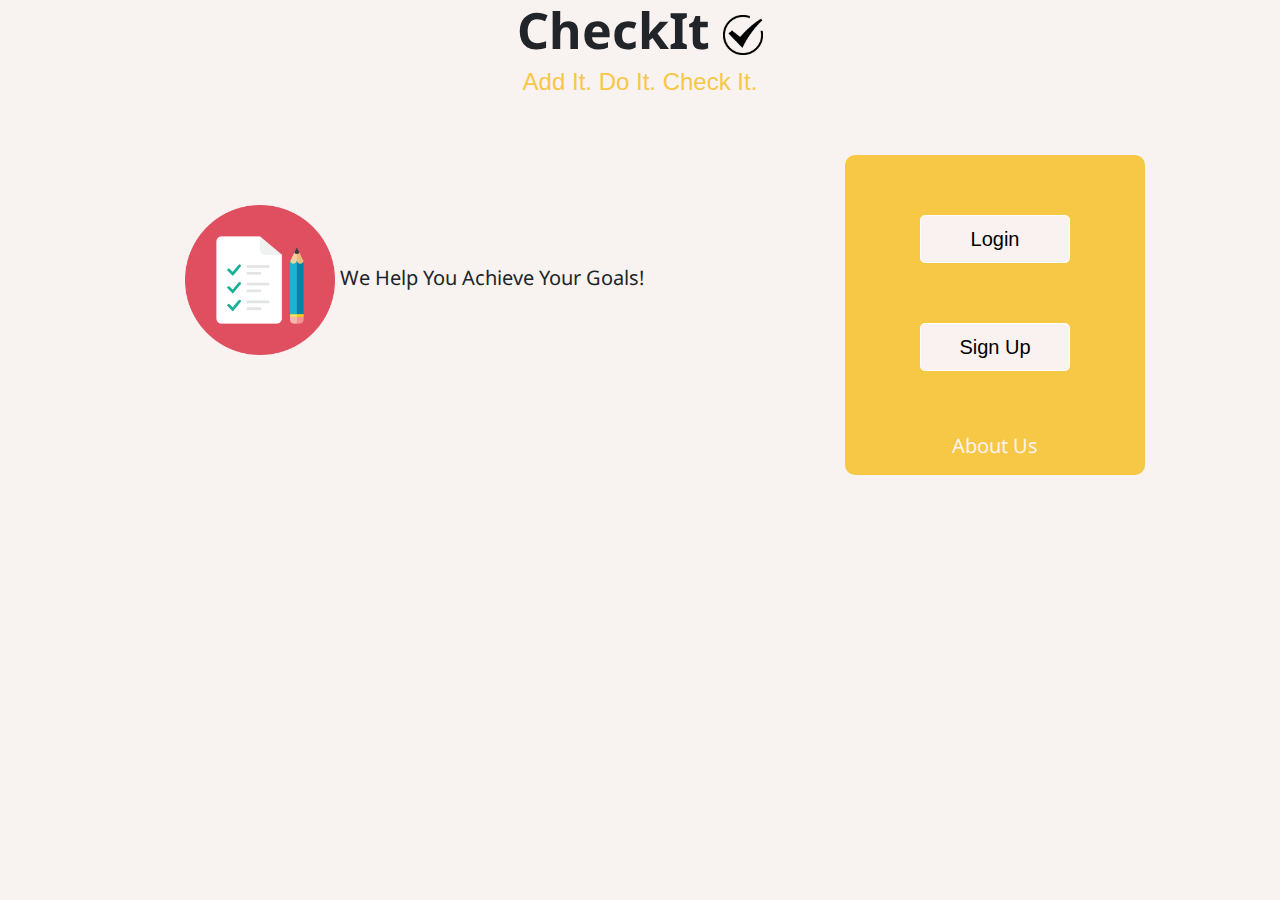
<file: index.html>
<!doctype html>
<html lang="en">
  <head>
    <meta charset="utf-8">
    <meta name="viewport" content="width=device-width, initial-scale=1, shrink-to-fit=no">
    <meta name="description" content="">
    <meta name="author" content="">
    <title>CheckIt!</title>

    <!-- Bootstrap core CSS -->
      <link rel="stylesheet" href="https://maxcdn.bootstrapcdn.com/bootstrap/4.1.3/css/bootstrap.min.css">
      <script src="https://ajax.googleapis.com/ajax/libs/jquery/3.3.1/jquery.min.js"></script>
      <script src="https://cdnjs.cloudflare.com/ajax/libs/popper.js/1.14.3/umd/popper.min.js"></script>
      <script src="https://maxcdn.bootstrapcdn.com/bootstrap/4.1.3/js/bootstrap.min.js"></script>

    <!-- Custom styles for this template -->
    <link href="stylesheet.css" rel="stylesheet">
    
    <!---Font -->
    <link href="https://fonts.googleapis.com/css?family=Noto+Sans:400,700" rel="stylesheet">
  </head>

  <body>

    <div class="site-wrapper">

          <header class="header">
              <h3 class="masthead-brand" id="title">
                  CheckIt 
                  <img src="photos/check.png" alt="check" height="40" width="40">
              </h3>
              <h4 id="sub-title">Add It. Do It. Check It.</h4>
          </header>
          
         <div class="container">
            <div class="row">
                <div class="col-6">
                    <main role="main" class="left">
                        <div class="brief-info">
                           <div id="info">
                               <img src="photos/paper.png" alt="todo" height="150" width="150"> We Help You Achieve Your Goals!
                           </div>
                        </div>
                    </main>
                </div>
                <div class="col-6">
                    <main role="main" class="right">
                        <div class="login_register">
                         <button type="button"  class="btn btn-lg btn-secondary" data-toggle="modal" data-target="#loginModal" id="login">Login</button>
               
                           <!-- The Modal -->
                            <div class="modal" id="loginModal">
                              <div class="modal-dialog">
                                <div class="modal-content">

                                  <!-- Modal Header -->
                                  <div class="modal-header">
                                    <h4 class="modal-title">
                                        Login 
                                      <img src="photos/check.png"  alt="check" height="20" width="20">
                                    </h4>
                                    <button type="button" class="close" data-dismiss="modal">&times;</button>
                                  </div>

                                  <!-- Modal body -->
                                  <div class="modal-body">
                                    <form>
                                      <div class="form-group" id="login_form">
                                        <label for="exampleInputEmail1">Email address</label>
                                        <input type="email" class="form-control" id="exampleInputEmail1" aria-describedby="emailHelp" placeholder="Enter email">
                                        <small id="emailHelp" class="form-text text-muted">We'll never share your email with anyone else.</small>
                                      </div>
                                      <div class="form-group" id="login_form">
                                        <label for="exampleInputPassword1">Password</label>
                                        <input type="password" class="form-control" id="exampleInputPassword1" placeholder="Password">
                                      </div>
                                    </form>
                                    <a href="forgotPassword.html" id="forgot">Forgot Password?</a>
                                  </div>

                                  <!-- Modal footer -->
                                  <div class="modal-footer">
                                   <a href ="profile.html"> <button type="submit" class="btn btn-success">Login</button> </a>
                                  </div>

                                </div>
                              </div>
                            </div>
                
                            <button type="button"  class="btn btn-lg btn-secondary" data-toggle="modal" data-target="#registerModal" id="register">Sign Up</button>
                    
                            <!-- The Modal -->
                            <div class="modal" id="registerModal">
                              <div class="modal-dialog">
                                <div class="modal-content">

                                  <!-- Modal Header -->
                                  <div class="modal-header">
                                    <h4 class="modal-title">
                                        Sign Up 
                                      <img src="photos/check.png"  alt="check" height="20" width="20">
                                    </h4>
                                    <button type="button" class="close" data-dismiss="modal">&times;</button>
                                  </div>

                                  <!-- Modal body -->
                                  <div class="modal-body">
                                    <form>
                                      <div class="form-group" id="signup_form">
                                        <label for="exampleInputEmail1">Email address</label>
                                        <input type="email" class="form-control" id="exampleInputEmail1" aria-describedby="emailHelp" placeholder="Enter email">
                                      </div>
                                      <div class="form-group" id="signup_form">
                                        <label for="exampleInputEmail1">User Name</label>
                                        <input type="username" class="form-control" id="exampleInputUsername" aria-describedby="usernameHelp" placeholder="Enter Username">
                                      </div>
                                      <div class="form-group" id="signup_form">
                                        <label for="exampleInputPassword1">Password</label>
                                        <input type="password" class="form-control" id="exampleInputPassword1" placeholder="Password">
                                      </div>
                                      <div class="form-group" id="signup_form">
                                        <label for="exampleConfirmPassword">Confirm Password</label>
                                        <input type="confirmpassword" class="form-control" id="exampleInputConfirmPassword1" placeholder="Confirm Password">
                                      </div>
                                    </form>
                                  </div>

                                  <!-- Modal footer -->
                                  <div class="modal-footer">
                                    <button type="button" class="btn btn-success" data-dismiss="modal">Sign Up</button>
                                  </div>
                                </div>
                              </div>
                            </div>
                          
                          <a href="about.html" id="about">About Us</a>
                        </div>
                    </main>
                </div>
            </div>
        </div>
    </div>

    <!-- Bootstrap core JavaScript
    ================================================== -->
    <!-- Placed at the end of the document so the pages load faster -->
    <script src="https://code.jquery.com/jquery-3.2.1.slim.min.js" integrity="sha384-KJ3o2DKtIkvYIK3UENzmM7KCkRr/rE9/Qpg6aAZGJwFDMVNA/GpGFF93hXpG5KkN" crossorigin="anonymous"></script>
  </body>
</html>
</file>
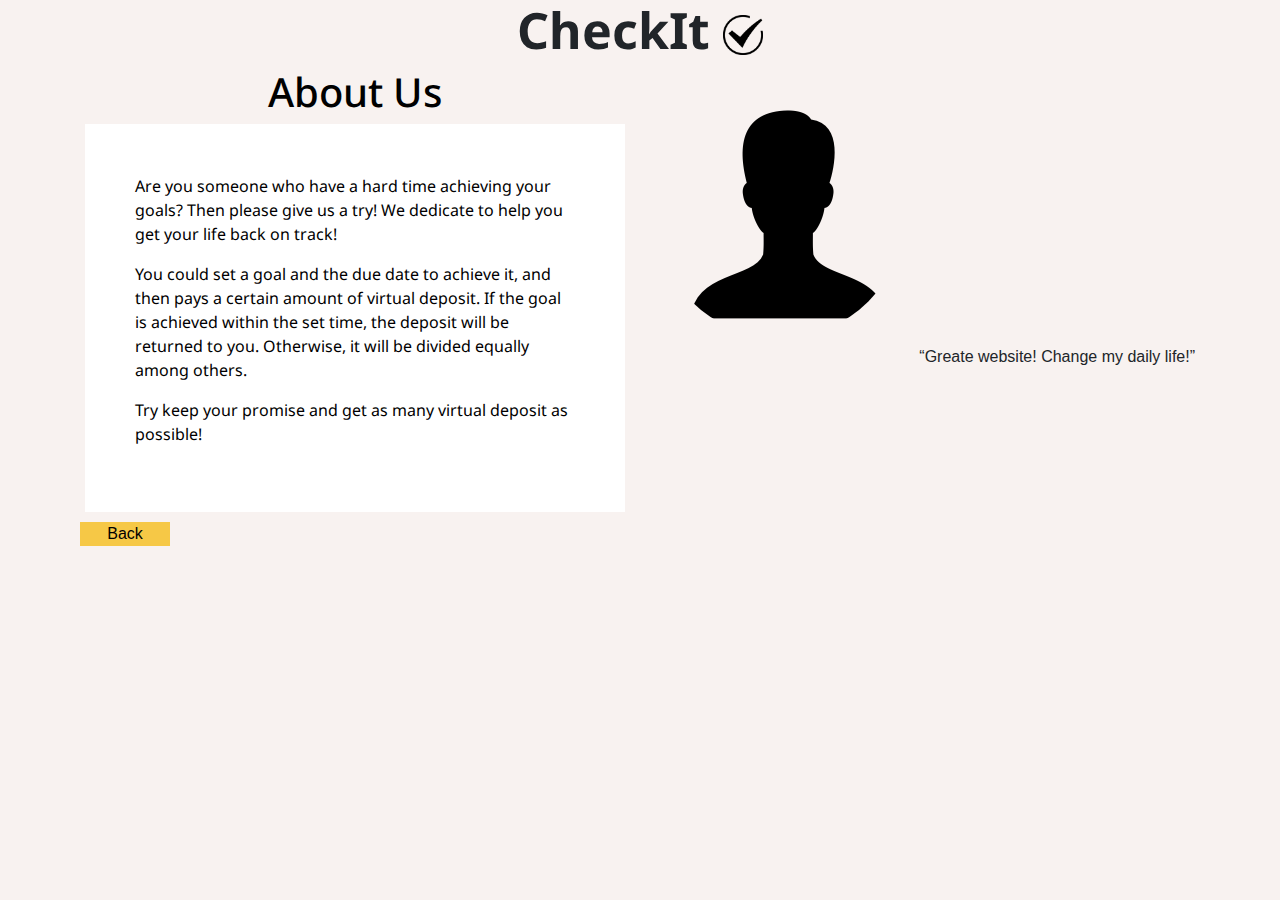
<file: about.html>
<!doctype html>
<html lang="en">
  <head>
    <meta charset="utf-8">
    <meta name="viewport" content="width=device-width, initial-scale=1, shrink-to-fit=no">
    <meta name="description" content="">
    <meta name="author" content="">
    <title>CheckIt!</title>

    <!-- Bootstrap core CSS -->
      <link rel="stylesheet" href="https://maxcdn.bootstrapcdn.com/bootstrap/4.1.3/css/bootstrap.min.css">
      <script src="https://ajax.googleapis.com/ajax/libs/jquery/3.3.1/jquery.min.js"></script>
      <script src="https://cdnjs.cloudflare.com/ajax/libs/popper.js/1.14.3/umd/popper.min.js"></script>
      <script src="https://maxcdn.bootstrapcdn.com/bootstrap/4.1.3/js/bootstrap.min.js"></script>

    <!-- Custom styles for this template -->
    <link href="stylesheet.css" rel="stylesheet">
    
    <!---Font -->
    <link href="https://fonts.googleapis.com/css?family=Noto+Sans:400,700" rel="stylesheet">
  </head>

  <body>

    <div class="site-wrapper">

          <header class="header">
              <h3 class="masthead-brand" id="title">
                  CheckIt 
                  <img src="photos/check.png" alt="check" height="40" width="40">
              </h3>
          </header>
          
         <div class="container">
            <div class="row">
                <div class="col-6">
                    <main role="main" class="left">
                        <div class="brief-about">
                          <h1 id="about-us">About Us</h1>
                           <div id="about-info">
                               <p id="text">
                                   Are you someone who have a hard time achieving your goals? Then please give us a try! We dedicate to help you get your life back on track! 
                                </p>
                                
                                <p id="text">
                                    You could set a goal and the due date to achieve it, and then pays a certain amount of virtual deposit. If the goal is achieved within the set time, the deposit will be returned to you. Otherwise, it will be divided equally among others. 
                                </p>
                                   
                                <p id="text"> 
                                    Try keep your promise and get as many virtual deposit as possible!
                               </p>
                           </div>
                        </div>
                    </main>
                </div>
                <div class="col-6">
                    <main role="main" class="right">
                        <div class="user">
                        </div>
                        <p id="user-text">“Greate website! Change my daily life!”</p>
                    </main>
                </div>
                <div id="back">
                    <a href="index.html" id="backback">Back</a>
                </div>
            </div>
        </div>
    </div>

    <!-- Bootstrap core JavaScript
    ================================================== -->
    <!-- Placed at the end of the document so the pages load faster -->
    <script src="https://code.jquery.com/jquery-3.2.1.slim.min.js" integrity="sha384-KJ3o2DKtIkvYIK3UENzmM7KCkRr/rE9/Qpg6aAZGJwFDMVNA/GpGFF93hXpG5KkN" crossorigin="anonymous"></script>
  </body>
</html>
</file>
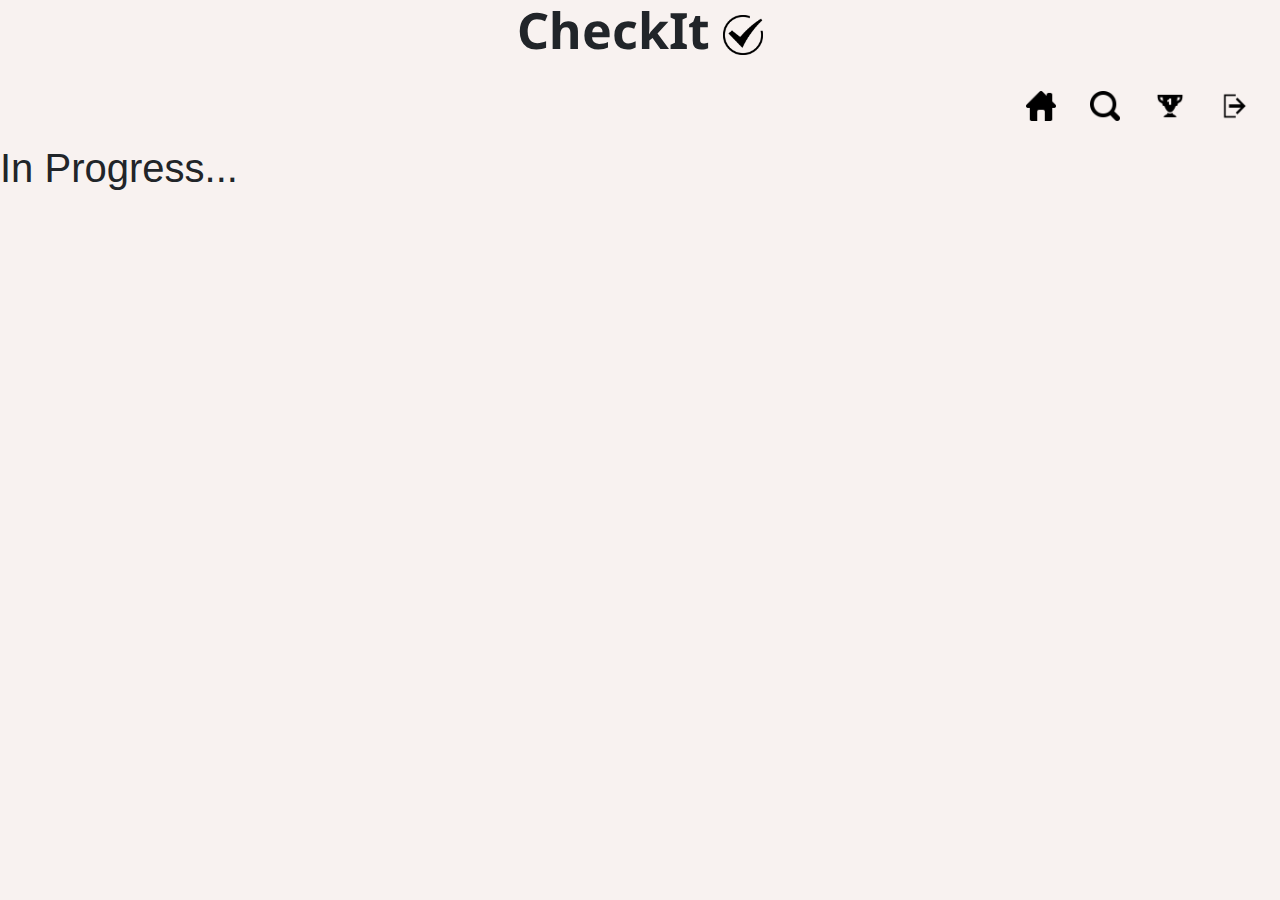
<file: forgotPassword.html>
<!doctype html>
<html lang="en">
  <head>
    <meta charset="utf-8">
    <meta name="viewport" content="width=device-width, initial-scale=1, shrink-to-fit=no">
    <meta name="description" content="">
    <meta name="author" content="">
    <title>CheckIt!</title>

    <!-- Bootstrap core CSS -->
      <link rel="stylesheet" href="https://maxcdn.bootstrapcdn.com/bootstrap/4.1.3/css/bootstrap.min.css">
      <script src="https://ajax.googleapis.com/ajax/libs/jquery/3.3.1/jquery.min.js"></script>
      <script src="https://cdnjs.cloudflare.com/ajax/libs/popper.js/1.14.3/umd/popper.min.js"></script>
      <script src="https://maxcdn.bootstrapcdn.com/bootstrap/4.1.3/js/bootstrap.min.js"></script>

    <!-- Custom styles for this template -->
    <link href="stylesheet.css" rel="stylesheet">
    
    <!---Font -->
    <link href="https://fonts.googleapis.com/css?family=Noto+Sans:400,700" rel="stylesheet">
  </head>
  <body>
    <div class="site-wrapper">
          <header class="header">
              <h3 class="masthead-brand" id="title">
                  CheckIt 
                  <img src="photos/check.png" alt="check" height="40" width="40">
              </h3>
          </header>
          
          <div class="navbar">
              <a href="profile.html"><img src="icons/home.png" id="icons"></a>
              
              <a href="search.html"><img src="icons/search.png" id="icons"></a>
              
              <a href="rank.html"><img src="icons/trophy.png" id="icons"></a>
              
              <a href="index.html"><img src="icons/exit.png" id="icons"></a>
          </div>
          <div>
              <h1>In Progress...</h1>
          </div>
          
    </div>
    <!-- Bootstrap core JavaScript
    ================================================== -->
    <!-- Placed at the end of the document so the pages load faster -->
    <script src="https://code.jquery.com/jquery-3.2.1.slim.min.js" integrity="sha384-KJ3o2DKtIkvYIK3UENzmM7KCkRr/rE9/Qpg6aAZGJwFDMVNA/GpGFF93hXpG5KkN" crossorigin="anonymous"></script>
  </body>
</html>
</file>
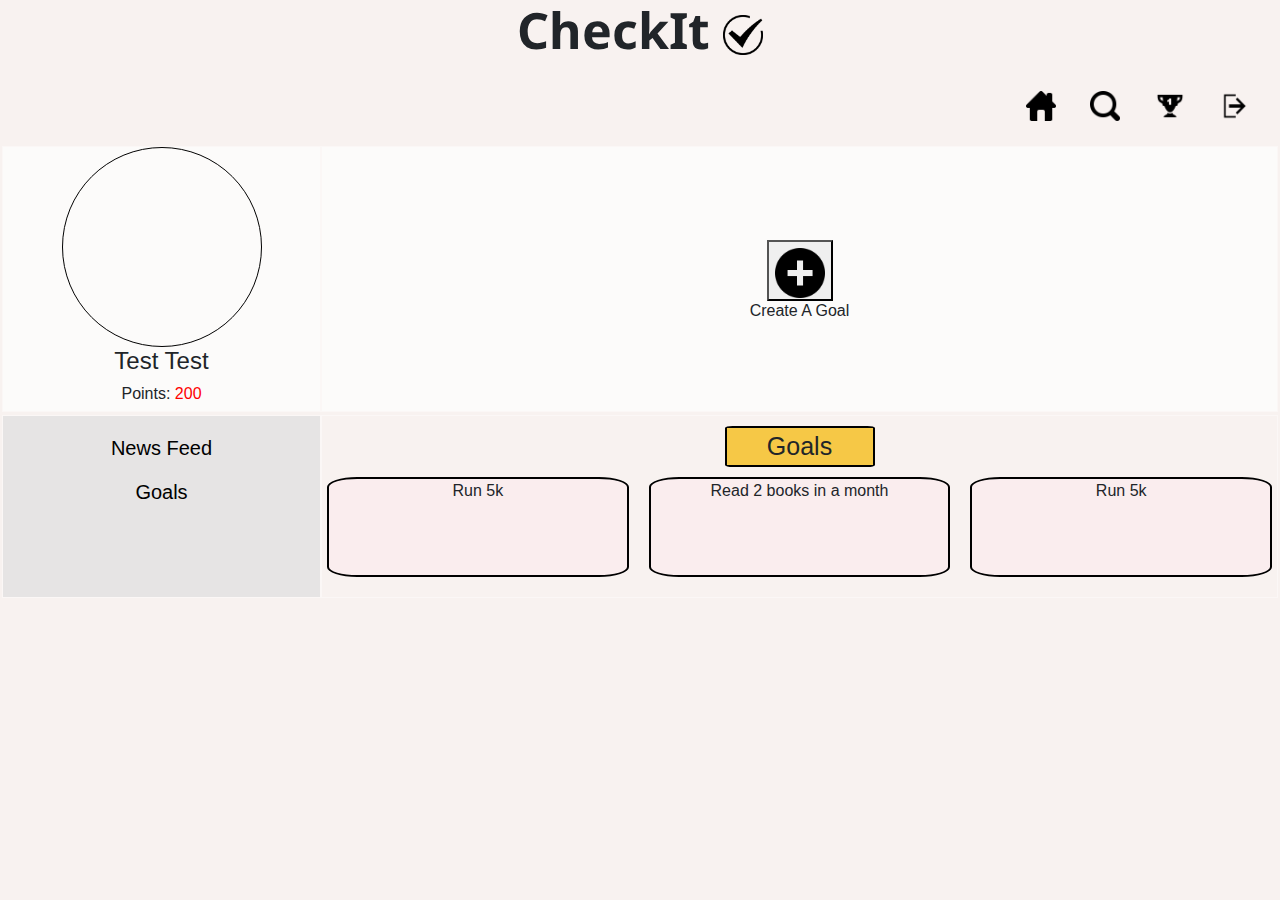
<file: goal.html>
<!doctype html>
<html lang="en">
  <head>
    <meta charset="utf-8">
    <meta name="viewport" content="width=device-width, initial-scale=1, shrink-to-fit=no">
    <meta name="description" content="">
    <meta name="author" content="">
    <title>CheckIt!</title>

    <!-- Bootstrap core CSS -->
      <link rel="stylesheet" href="https://maxcdn.bootstrapcdn.com/bootstrap/4.1.3/css/bootstrap.min.css">
      <script src="https://ajax.googleapis.com/ajax/libs/jquery/3.3.1/jquery.min.js"></script>
      <script src="https://cdnjs.cloudflare.com/ajax/libs/popper.js/1.14.3/umd/popper.min.js"></script>
      <script src="https://maxcdn.bootstrapcdn.com/bootstrap/4.1.3/js/bootstrap.min.js"></script>

    <!-- Custom styles for this template -->
    <link href="stylesheet.css" rel="stylesheet">
    
    <!---Font -->
    <link href="https://fonts.googleapis.com/css?family=Noto+Sans:400,700" rel="stylesheet">
  </head>
  <body>
    <div class="site-wrapper">
          <header class="header">
              <h3 class="masthead-brand" id="title">
                  CheckIt 
                  <img src="photos/check.png" alt="check" height="40" width="40">
              </h3>
          </header>
          
          <div class="navbar">
              <a href="profile.html"><img src="icons/home.png" id="icons"></a>
              
              <a href="search.html"><img src="icons/search.png" id="icons"></a>
              
              <a href="rank.html"><img src="icons/trophy.png" id="icons"></a>
              
              <a href="index.html"><img src="icons/exit.png" id="icons"></a>
          </div>
          
          <div class="row" id="profile_upper">
             <div class="col-3" id="user_infomation">
                 <div id="profil_pic"></div>
                 <h4 id="username">Test Test</h4>
                 <h6>Points: <span id="points">200</span></h6>
             </div>
             <div class="col-9" id="post">
                    <button type="button" data-toggle="modal" data-target="#buttonModal" id="postButton">
                        <img src="icons/post.png" id="postIcon">
                    </button>
                    
                    <!-- The Modal -->
                            <div class="modal" id="buttonModal">
                              <div class="modal-dialog">
                                <div class="modal-content">

                                  <!-- Modal Header -->
                                  <div class="modal-header">
                                    <h4 class="modal-title">
                                        Create A Goal 
                                      <img src="photos/check.png"  alt="check" height="20" width="20">
                                    </h4>
                                    <button type="button" class="close" data-dismiss="modal">&times;</button>
                                  </div>

                                  <!-- Modal body -->
                                  <div class="modal-body">
                                    <form>
                                      <div class="form-group" id="goal_form">
                                        <label for="exampleInputEmail1">What's the Goal?</label>
                                        <input type="email" class="form-control" id="exampleInputEmail1" aria-describedby="emailHelp" placeholder="Enter goal">
                            
                                      </div>
                                      
                                      <div class="form-group" id="goal_form">
                                        <label for="exampleInputPassword1">Description</label>
                                        <input type="password" class="form-control" id="exampleInputPassword1" placeholder="Enter Description">
                                      </div>
                                      
                                     <div class="form-group" id="goal_form">
                                        <label for="exampleInputPassword1">Start Date</label>
                                        <input type="password" class="form-control" id="exampleInputPassword1" placeholder="Enter Start Date">
                                      </div>
                                      
                                      <div class="form-group" id="goal_form">
                                        <label for="exampleInputPassword1">End Date</label>
                                        <input type="password" class="form-control" id="exampleInputPassword1" placeholder="Enter End Date">
                                      </div>
                                      
                                      <div class="form-group" id="goal_form">
                                        <label for="exampleInputPassword1">Enter Points </label>
                                        <input type="password" class="form-control" id="exampleInputPassword1" placeholder="Enter Points">
                                        <small>(Total Points: 200)</small>
                                      </div>
                                    </form>
                                  </div>

                                  <!-- Modal footer -->
                                  <div class="modal-footer">
                                   <a href = "/goal.html"> <button type="submit" class="btn btn-success">Post</button> </a>
                                  
                                   <a href = "/profile.html"> <button type="submit" class="btn btn-danger">Cancel</button> </a>
                                  </div>

                                </div>
                              </div>
                            </div>
                 <h6>Create A Goal</h6>
             </div>
          </div>
          
          <div class="row" id="profile_lower">
             <div class="col-3" id="user_navigator">
                 <a href ="/profile.html" id="nav"><h5 id="navList">News Feed</h5></a>
                 <a href ="goal.html" id="nav"><h5 id="navList">Goals</h5></a>
             </div>
             <div class="col-9" id="user_panel">
                 <div id="indicator">Goals</div>
                 <div class="row">
                     <div class="col" id="posting">
                        Run 5k
                     </div>
                     <div class="col" id="posting">
                        Read 2 books in a month
                     </div>
                     <div class="col" id="posting">
                        Run 5k
                     </div>
                 </div>
                 
                 
             </div>
          </div>
    </div>
    <!-- Bootstrap core JavaScript
    ================================================== -->
    <!-- Placed at the end of the document so the pages load faster -->
    <script src="https://code.jquery.com/jquery-3.2.1.slim.min.js" integrity="sha384-KJ3o2DKtIkvYIK3UENzmM7KCkRr/rE9/Qpg6aAZGJwFDMVNA/GpGFF93hXpG5KkN" crossorigin="anonymous"></script>
  </body>
</html>
</file>
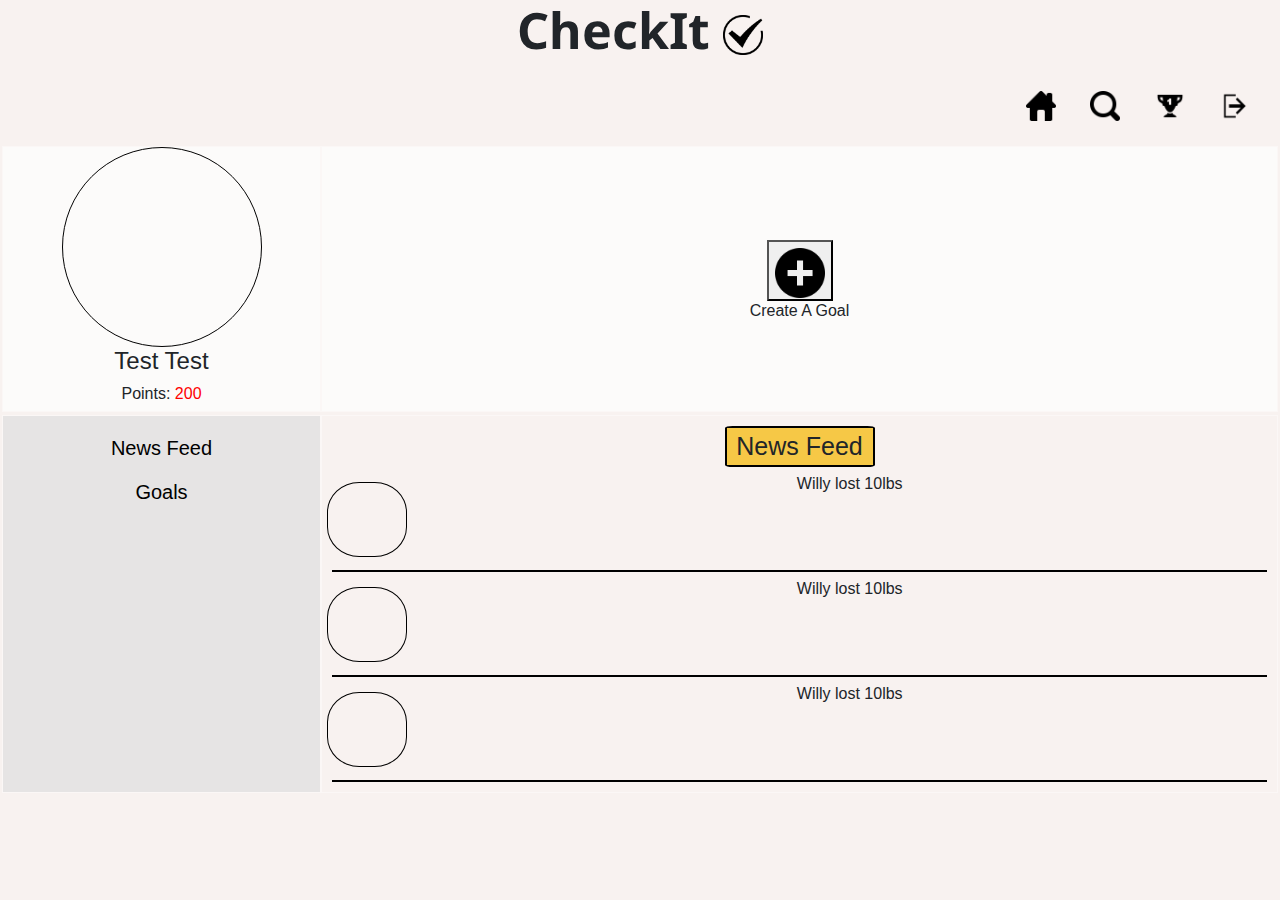
<file: profile.html>
<!doctype html>
<html lang="en">
  <head>
    <meta charset="utf-8">
    <meta name="viewport" content="width=device-width, initial-scale=1, shrink-to-fit=no">
    <meta name="description" content="">
    <meta name="author" content="">
    <title>CheckIt!</title>

    <!-- Bootstrap core CSS -->
      <link rel="stylesheet" href="https://maxcdn.bootstrapcdn.com/bootstrap/4.1.3/css/bootstrap.min.css">
      <script src="https://ajax.googleapis.com/ajax/libs/jquery/3.3.1/jquery.min.js"></script>
      <script src="https://cdnjs.cloudflare.com/ajax/libs/popper.js/1.14.3/umd/popper.min.js"></script>
      <script src="https://maxcdn.bootstrapcdn.com/bootstrap/4.1.3/js/bootstrap.min.js"></script>

    <!-- Custom styles for this template -->
    <link href="stylesheet.css" rel="stylesheet">
    
    <!---Font -->
    <link href="https://fonts.googleapis.com/css?family=Noto+Sans:400,700" rel="stylesheet">
  </head>
  <body>
    <div class="site-wrapper">
          <header class="header">
              <h3 class="masthead-brand" id="title">
                  CheckIt 
                  <img src="photos/check.png" alt="check" height="40" width="40">
              </h3>
          </header>
          
          <div class="navbar">
              <a href="profile.html"><img src="icons/home.png" id="icons"></a>
              
              <a href="search.html"><img src="icons/search.png" id="icons"></a>
              
              <a href="rank.html"><img src="icons/trophy.png" id="icons"></a>
              
              <a href="index.html"><img src="icons/exit.png" id="icons"></a>
          </div>
          
          <div class="row" id="profile_upper">
             <div class="col-3" id="user_infomation">
                 <div id="profil_pic"></div>
                 <h4 id="username">Test Test</h4>
                 <h6>Points: <span id="points">200</span></h6>
             </div>
             <div class="col-9" id="post">
                    <button type="button" data-toggle="modal" data-target="#buttonModal" id="postButton">
                        <img src="icons/post.png" id="postIcon">
                    </button>
                    
                    <!-- The Modal -->
                            <div class="modal" id="buttonModal">
                              <div class="modal-dialog">
                                <div class="modal-content">

                                  <!-- Modal Header -->
                                  <div class="modal-header">
                                    <h4 class="modal-title">
                                        Create A Goal 
                                      <img src="photos/check.png"  alt="check" height="20" width="20">
                                    </h4>
                                    <button type="button" class="close" data-dismiss="modal">&times;</button>
                                  </div>

                                  <!-- Modal body -->
                                  <div class="modal-body">
                                    <form>
                                      <div class="form-group" id="goal_form">
                                        <label for="exampleInputEmail1">What's the Goal?</label>
                                        <input type="email" class="form-control" id="exampleInputEmail1" aria-describedby="emailHelp" placeholder="Enter goal">
                            
                                      </div>
                                      
                                      <div class="form-group" id="goal_form">
                                        <label for="exampleInputPassword1">Description</label>
                                          <textarea type="password" class="form-control" id="exampleInputPassword1" placeholder="Enter Description" rows="3"></textarea>
                                      </div>
                                      
                                     <div class="form-group" id="goal_form">
                                        <label for="exampleInputPassword1">Start Date</label>
                                        <input type="password" class="form-control" id="exampleInputPassword1" placeholder="Enter Start Date">
                                      </div>
                                      
                                      <div class="form-group" id="goal_form">
                                        <label for="exampleInputPassword1">End Date</label>
                                        <input type="password" class="form-control" id="exampleInputPassword1" placeholder="Enter End Date">
                                      </div>
                                      
                                      <div class="form-group" id="goal_form">
                                        <label for="exampleInputPassword1">Enter Points </label>
                                        <input type="password" class="form-control" id="exampleInputPassword1" placeholder="Enter Points">
                                        <small>(Total Points: 200)</small>
                                      </div>
                                    </form>
                                  </div>

                                  <!-- Modal footer -->
                                  <div class="modal-footer">
                                   <a href = "goal.html"> <button type="submit" class="btn btn-success">Post</button> </a>
                                  
                                   <a href = "profile.html"> <button type="submit" class="btn btn-danger">Cancel</button> </a>
                                  </div>

                                </div>
                              </div>
                            </div>
                 <h6>Create A Goal</h6>
             </div>
          </div>
          
          <div class="row" id="profile_lower">
             <div class="col-3" id="user_navigator">
                 <a href = "profile.html" id="nav"><h5 id="navList">News Feed</h5></a>
                 <a href = "goal.html" id="nav"><h5 id="navList">Goals</h5></a>
             </div>
             <div class="col-9" id="user_panel">
                 <div id="indicator">News Feed</div>
                 <div id="usersFeed">
                    <div class="row">
                      <div class="col-1" id="profilePicture"></div>
                      <div class="col-10" id="profilText"> Willy lost 10lbs</div>
                    </div>
                 </div>
                 <div id="usersFeed">
                    <div class="row">
                      <div class="col-1" id="profilePicture"></div>
                      <div class="col-10" id="profilText"> Willy lost 10lbs</div>
                    </div>
                 </div>
                 <div id="usersFeed">
                    <div class="row">
                      <div class="col-1" id="profilePicture"></div>
                      <div class="col-10" id="profilText"> Willy lost 10lbs</div>
                    </div>
                 </div>
             </div>
          </div>
    </div>
    <!-- Bootstrap core JavaScript
    ================================================== -->
    <!-- Placed at the end of the document so the pages load faster -->
    <script src="https://code.jquery.com/jquery-3.2.1.slim.min.js" integrity="sha384-KJ3o2DKtIkvYIK3UENzmM7KCkRr/rE9/Qpg6aAZGJwFDMVNA/GpGFF93hXpG5KkN" crossorigin="anonymous"></script>
  </body>
</html>
</file>
<file: stylesheet.css>
/* Custom default button */
.btn-secondary{
margin: auto;
  color: #000;
  background-color: #FAF2F0;
  border: .05rem solid #fff;
}


/*
 * Base structure
 */

html,
body {
  background-color: #F8F2F0;
}

/* Extra markup and styles for table-esque vertical and horizontal centering */
.site-wrapper {
  display: table;
  width: 100%;
  height: 100%; /* For at least Firefox */
  min-height: 100%;
}


/*
 * Personal Touch
 */
#title{
    font-family: 'Noto Sans', sans-serif;
    font-weight: 700;
    font-size: 50px;
}

#sub-title{
    color: #F6C846;
}

.header{
    width: 100%;
    text-align: center;
}

.login_register{
    border-radius: 10px;
    background-color: #F6C846;
    margin: 50px;
    width: 300px;
    height: 320px;
    float: right;
}

#login{
    display:block; 
    justify-content: center; 
    width: 150px;
    margin-top: 60px;
}

#register{
    display:block; 
    justify-content: center; 
    width: 150px;
    margin-top: 60px;
}

#about{
    font-family: 'Noto Sans', sans-serif;
    text-align: center;
    display: block;
    justify-content: center; 
    width: 100%;
    margin-top: 60px;
    text-decoration: none;
    color: #FAF2F0;
    font-size: 20px;
}

.brief-info{
    margin: 90px;
    width: 100%;
}

#info{
    padding: 10px;
    font-family: 'Noto Sans', sans-serif;
    float: left;
    font-size: 20px;
}

.modal-content{
    background-color: #F8F0F0;
}

.modal-header{
    margin-left: 10px;
}

#login_form{
    text-align:left;
}

#signup_form{
    text-align:left;
}

#forgot{
    font-family: 'Noto Sans', sans-serif;
    text-align: left;
    width: 100%;
    margin-top: 10px;
    text-decoration: none;
    color: #000;
    font-size: 15px;
}

#about-us{
    text-align: center;
    font-family: 'Noto Sans', sans-serif;
    color: black;
    font-size: 40px;
}

#about-info{
    background-color: #FFFFFF;
    padding: 50px;
}

#text{
    font-family: 'Noto Sans', sans-serif;
    text-align: left;
    color: black;
}

.user{
    background-image:url(photos/port.png);
    background-repeat:no-repeat;
    display: inline-block;
    height: 250px;
    width: 250px;
    border-radius: 50%;
    margin-top: 20px;
}

#user-text{
    text-align: right;
}

#backback{
    text-decoration: none;
    color: #000;
}

#back{
    margin: 10px;
    text-align: center;
    float: right;
    background-color: #F6C846;
    width: 90px;
}

.navbar{
    text-align: right;
    display: block;
    width: 100%;
}

#icons{
    margin: 15px;
    height: 30px;
    width: 30px;
}

#profile_upper{
    margin: 1px;
    padding: 1px;
}

#profil_pic{
    width: 200px;
    height: 200px;
    border-radius: 50%;
    border: 1px solid black;
    margin: 0 auto;
}

#user_infomation{
    border: 1px solid #FBF7F6;
    background-color: #FCFBFA;
    text-align: center;
}

#points{
    color: red;
}

#post{
    border: 1px solid #FBF7F6;
    background-color: #FCFBFA;
    text-align: center;
    margin: 0 auto;
}

#postIcon{
    height: 50px;
    width: 50px;
    margin-top: 10%;
}

#postButton{
    margin-top: 10%;
}

#profile_lower{
    margin: 1px;
    height: 100%;
    padding: 1px;
}

#user_navigator{
    border: 1px solid #FBF7F6;
    background-color: #E6E4E4;
}

#user_panel{
    border: 1px solid #FBF7F6;
    height: 150%;
    padding: 10px;
}

#nav{
    text-decoration: none;    
}

#navList{
    text-align: center;
    margin: 20px;
    color: black;
}

#indicator{
    text-align: center;
    border: 2px solid black;
    width: 150px;
    margin: 0 auto;
    font-size: 25px;
    border-radius: 5%;
    background-color: #F6C846;
}

#usersFeed{
    border-bottom: 2px solid black;
    height: 100px;
    margin-top: 5px; 
}

#profilePicture{
    height: 75px;
    width: 75px;
    border: 1px solid black;
    border-radius: 40%;
    margin: 10px;
}

#profilText{
    margin: 0 auto;
    text-align: center;
}

#posting{
    width: 10px;
    height: 100px;
    border: 2px solid black;
    border-radius: 10%;
    background-color: #FAEDEE;
    text-align: center;
    margin: 10px;
}

#goal_form{
    text-align: left;
}
</file>
